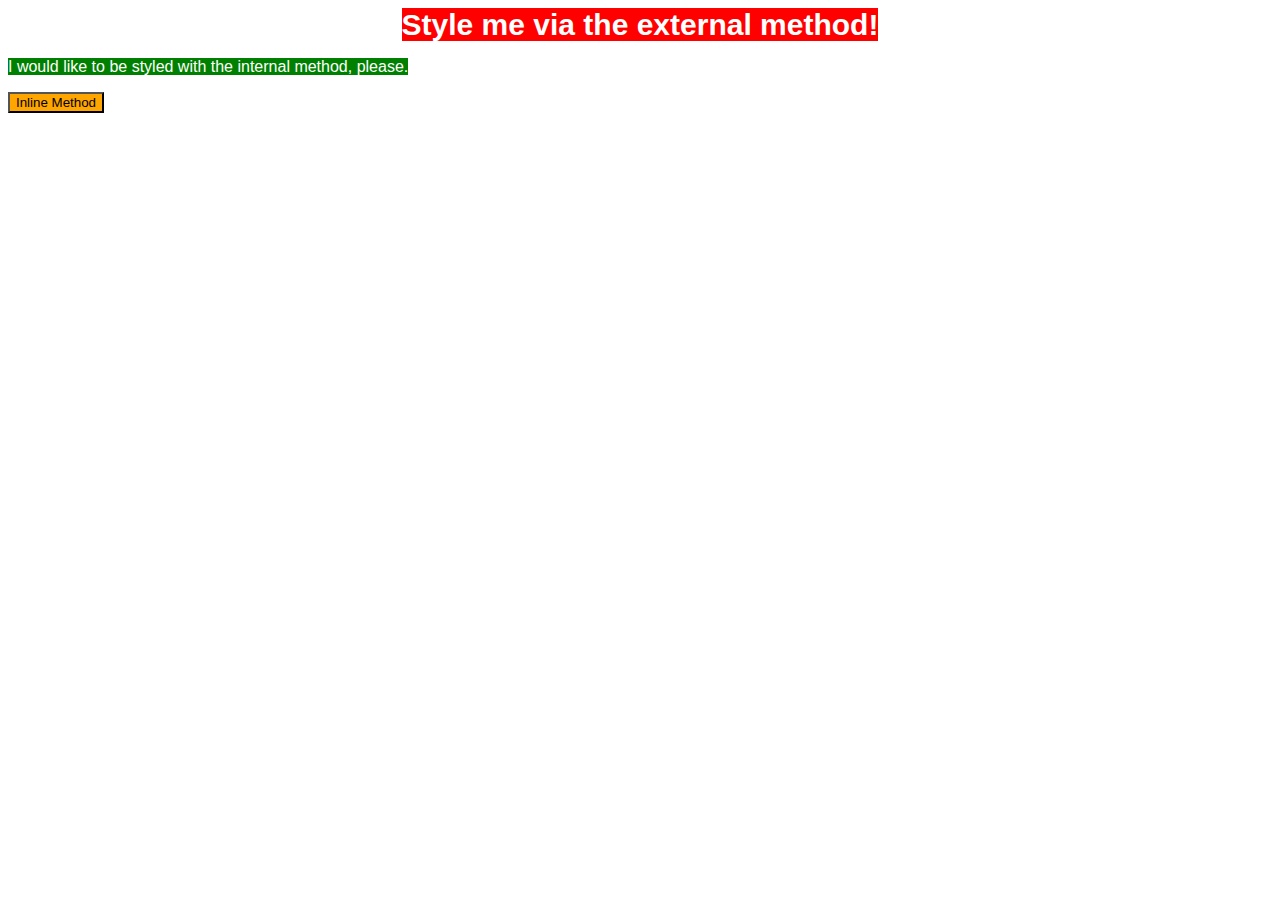
<file: foundations/01-css-methods/index.html>
<!DOCTYPE html>
<html lang="en">
  <head>
    <meta charset="UTF-8">
    <meta http-equiv="X-UA-Compatible" content="IE=edge">
    <meta name="viewport" content="width=device-width, initial-scale=1.0">
    <link rel="stylesheet" href='styles.css'></link>
    <style>
      .green{
        background-color: green;
        color: white;
      }
    </style>
    <title>Methods for Adding CSS</title>
  </head>
  <body>
    <div class="bold"><span class='highlight'> Style me via the external method!</span></div>
    <p><span class='green'>I would like to be styled with the internal method, please.</span></p>
    <button style="background-color:orange;">Inline Method</button>
  </body>
</html>
<!--After looking at the solution I think I need more practice to streamline my code but honestly I feel pretty good about this. Its so satisifying to solve these problems-->
</file>
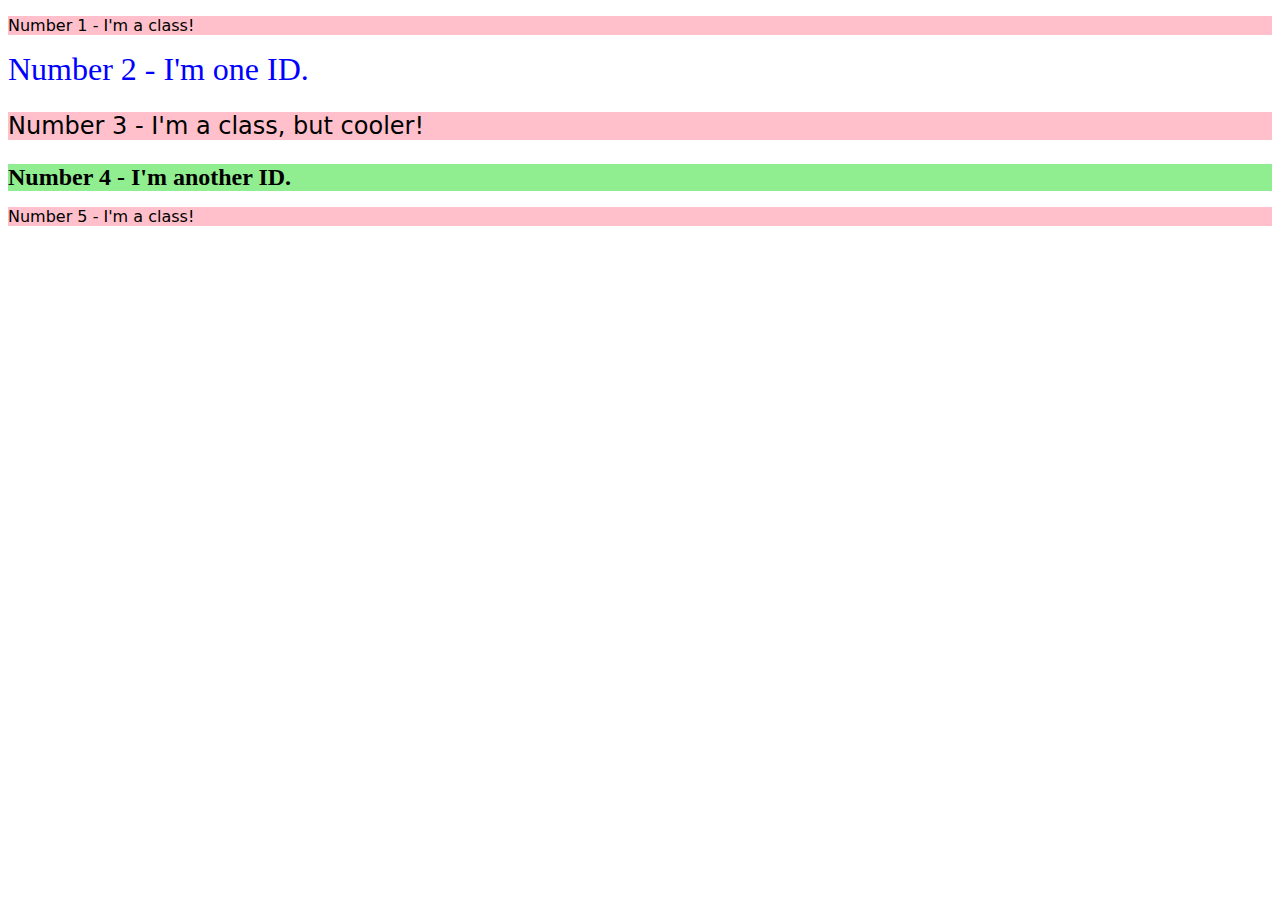
<file: foundations/02-class-id-selectors/index.html>
<!DOCTYPE html>
<html lang="en">
  <head>
    <meta charset="UTF-8">
    <meta http-equiv="X-UA-Compatible" content="IE=edge">
    <meta name="viewport" content="width=device-width, initial-scale=1.0">
    <title>Class and ID Selectors</title>
    <link rel="stylesheet" href="style.css">
  </head>
  <body>
    <p class="odd">Number 1 - I'm a class!</p>
    <div id="two">Number 2 - I'm one ID.</div>
    <p class="odd three">Number 3 - I'm a class, but cooler!</p>
    <div id="four">Number 4 - I'm another ID.</div>
    <p class="odd">Number 5 - I'm a class!</p>
  </body>
</html>
</file>
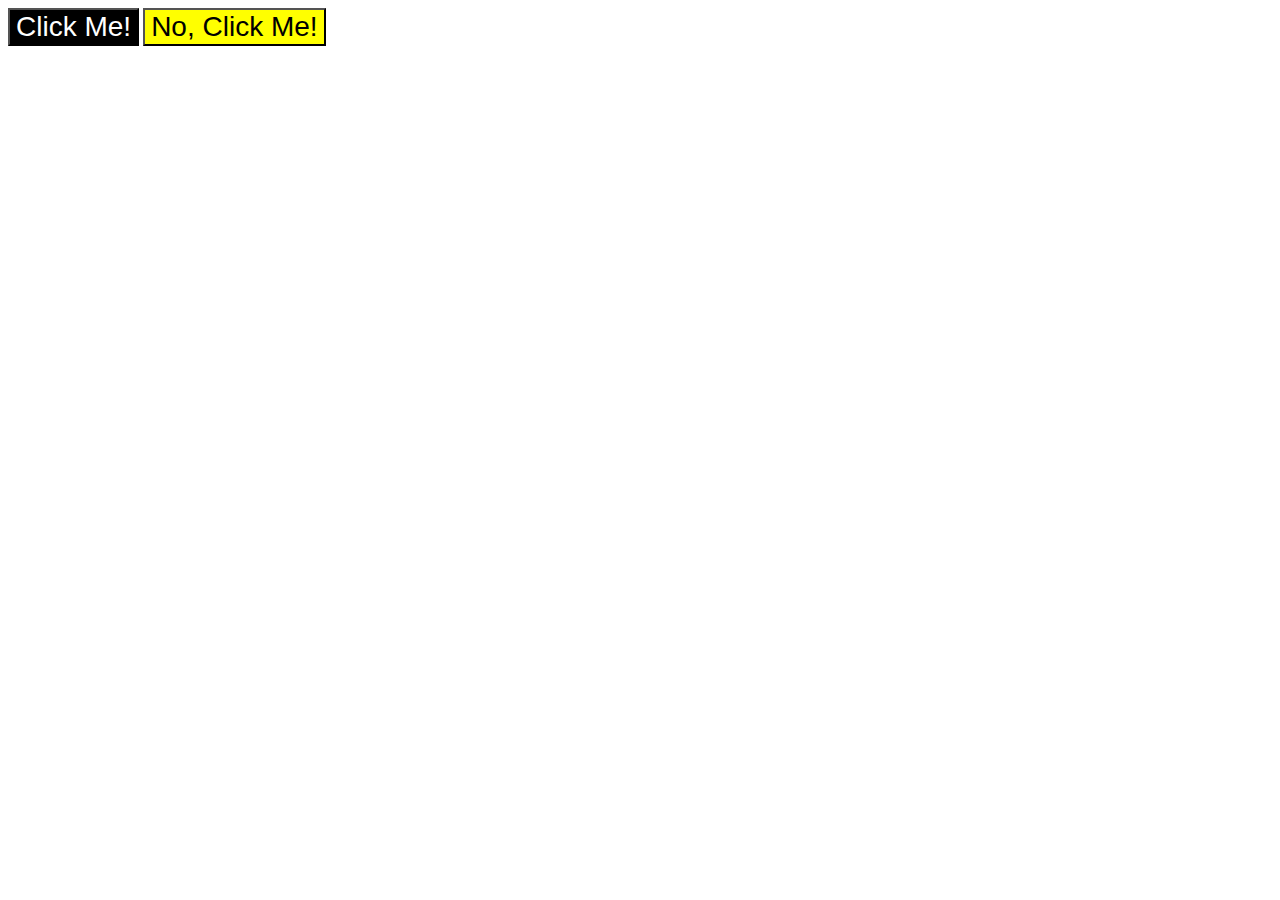
<file: foundations/03-grouping-selectors/index.html>
<!DOCTYPE html>
<html lang="en">
  <head>
    <meta charset="UTF-8">
    <meta http-equiv="X-UA-Compatible" content="IE=edge">
    <meta name="viewport" content="width=device-width, initial-scale=1.0">
    <title>Grouping Selectors</title>
    <link rel="stylesheet" href="style.css">
  </head>
  <body>
    <button class="one">Click Me!</button>
    <button class="two">No, Click Me!</button>
  </body>
</html>
</file>
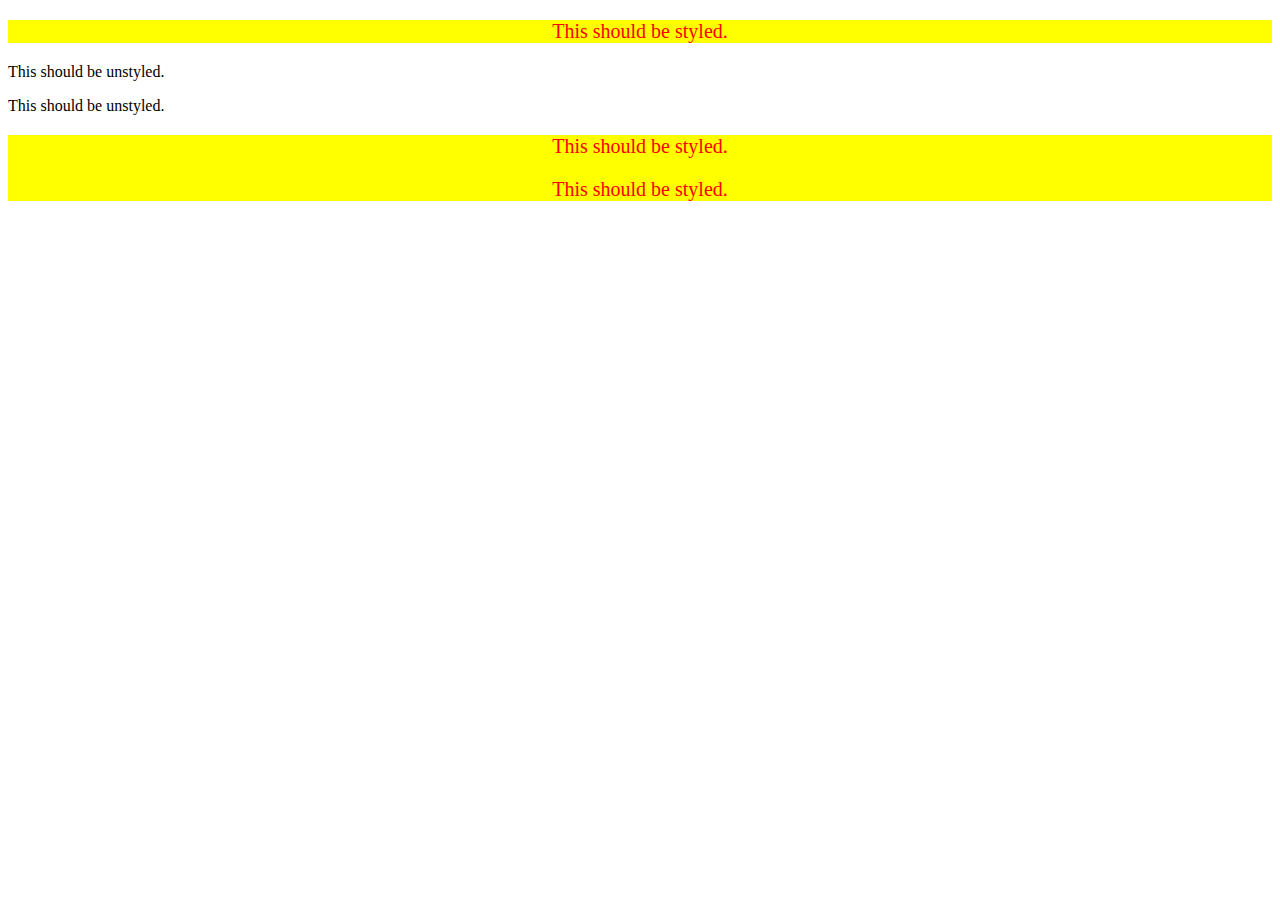
<file: foundations/05-descendant-combinator/index.html>
<!DOCTYPE html>
<html lang="en">
  <head>
    <meta charset="UTF-8">
    <meta http-equiv="X-UA-Compatible" content="IE=edge">
    <meta name="viewport" content="width=device-width, initial-scale=1.0">
    <title>Descendant Combinator</title>
    <link rel="stylesheet" href="style.css">
  </head>
  <body>
    <!--Only the p elements that are descendants of the div element should have a yellow background, red font, font size of 20px and be centered-->
    <div class="container">
      <p class="text">This should be styled.</p>
    </div>
    <p class="text">This should be unstyled.</p>
    <p class="text">This should be unstyled.</p>
    <div class="container">
      <p class="text">This should be styled.</p>
      <p class="text">This should be styled.</p>
    </div>
  </body>
</html>
</file>
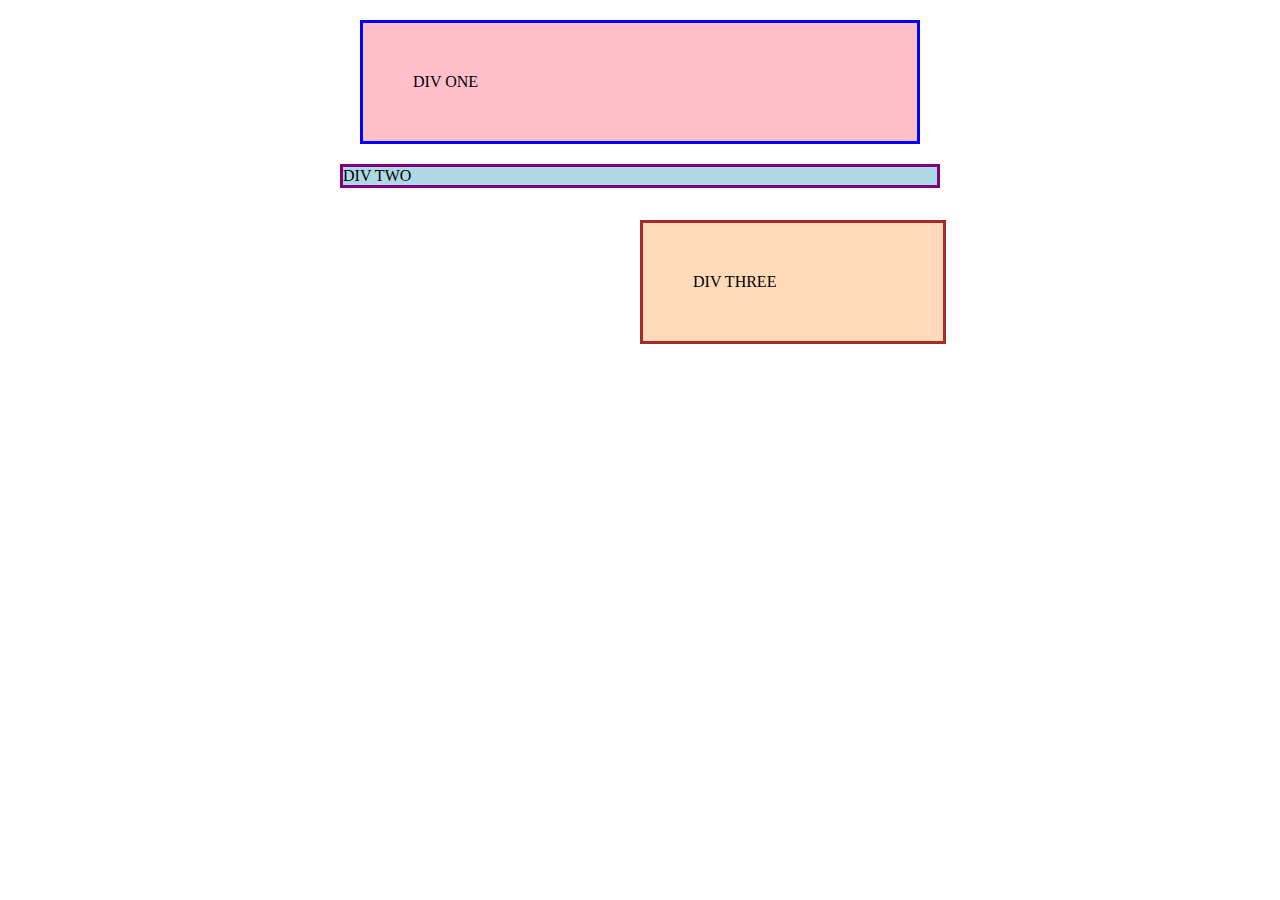
<file: margin-and-padding/01-margin-and-padding-1/index.html>
<!DOCTYPE html>
<html lang="en">
  <head>
    <meta charset="UTF-8">
    <meta http-equiv="X-UA-Compatible" content="IE=edge">
    <meta name="viewport" content="width=device-width, initial-scale=1.0">
    <title>Margin and Padding exercise</title>
    <link rel="stylesheet" href="style.css">
  </head>
  <body>
    <div class="one">
      DIV ONE
    </div>
    <div class="two">
      DIV TWO
    </div>
    <div class="three">
      DIV THREE
    </div>
  </body>
</html>
</file>
<file: foundations/01-css-methods/styles.css>
.bold{
    font-weight: 800;
    font-size: 30px;
    text-align: center;
}

*{
    font-family:Impact, Haettenschweiler, 'Arial Narrow Bold', sans-serif
}
.highlight{
    background-color: red;
    color: white;
}
/*After looking at the solution I over thought these problems and I forgot to center the text/*
</file>
<file: foundations/02-class-id-selectors/style.css>
.odd{
    background-color: pink;
    font-family: Verdana, DejaVu Sans, sans-serif
}

#two{
    color: #0000ff;
    font-size: 32px
}

.three{
    font-size: 24px;
}
#four{
    background-color: #90ee90;
    font-size: 24px;
    font-weight: 800
}
</file>
<file: foundations/03-grouping-selectors/style.css>
button{
    font-size: 28px;
    font-family: Helvetica, Times New Roman, sans-serif
}
.one{
    background-color: black;
    color: white;
}
.two{
    background-color: yellow
}
</file>
<file: foundations/05-descendant-combinator/style.css>
div{
    color: red;
    background-color: yellow;
    font-size: 20px;
    text-align: center;
}
</file>
<file: margin-and-padding/01-margin-and-padding-1/style.css>
body {
  max-width: 600px;
  margin: 0 auto;
}
 
.one {
  background: pink;
  border: 3px solid blue;
  padding: 50px;
  margin: 20px;
}

.two {
  background: lightblue;
  border: 3px solid purple;
  margin-bottom: 32px;
}

.three {
  background: peachpuff;
  border: 3px solid brown;
  width: 200px;
  padding: 50px;
  margin-left: 300px;
}
</file>
